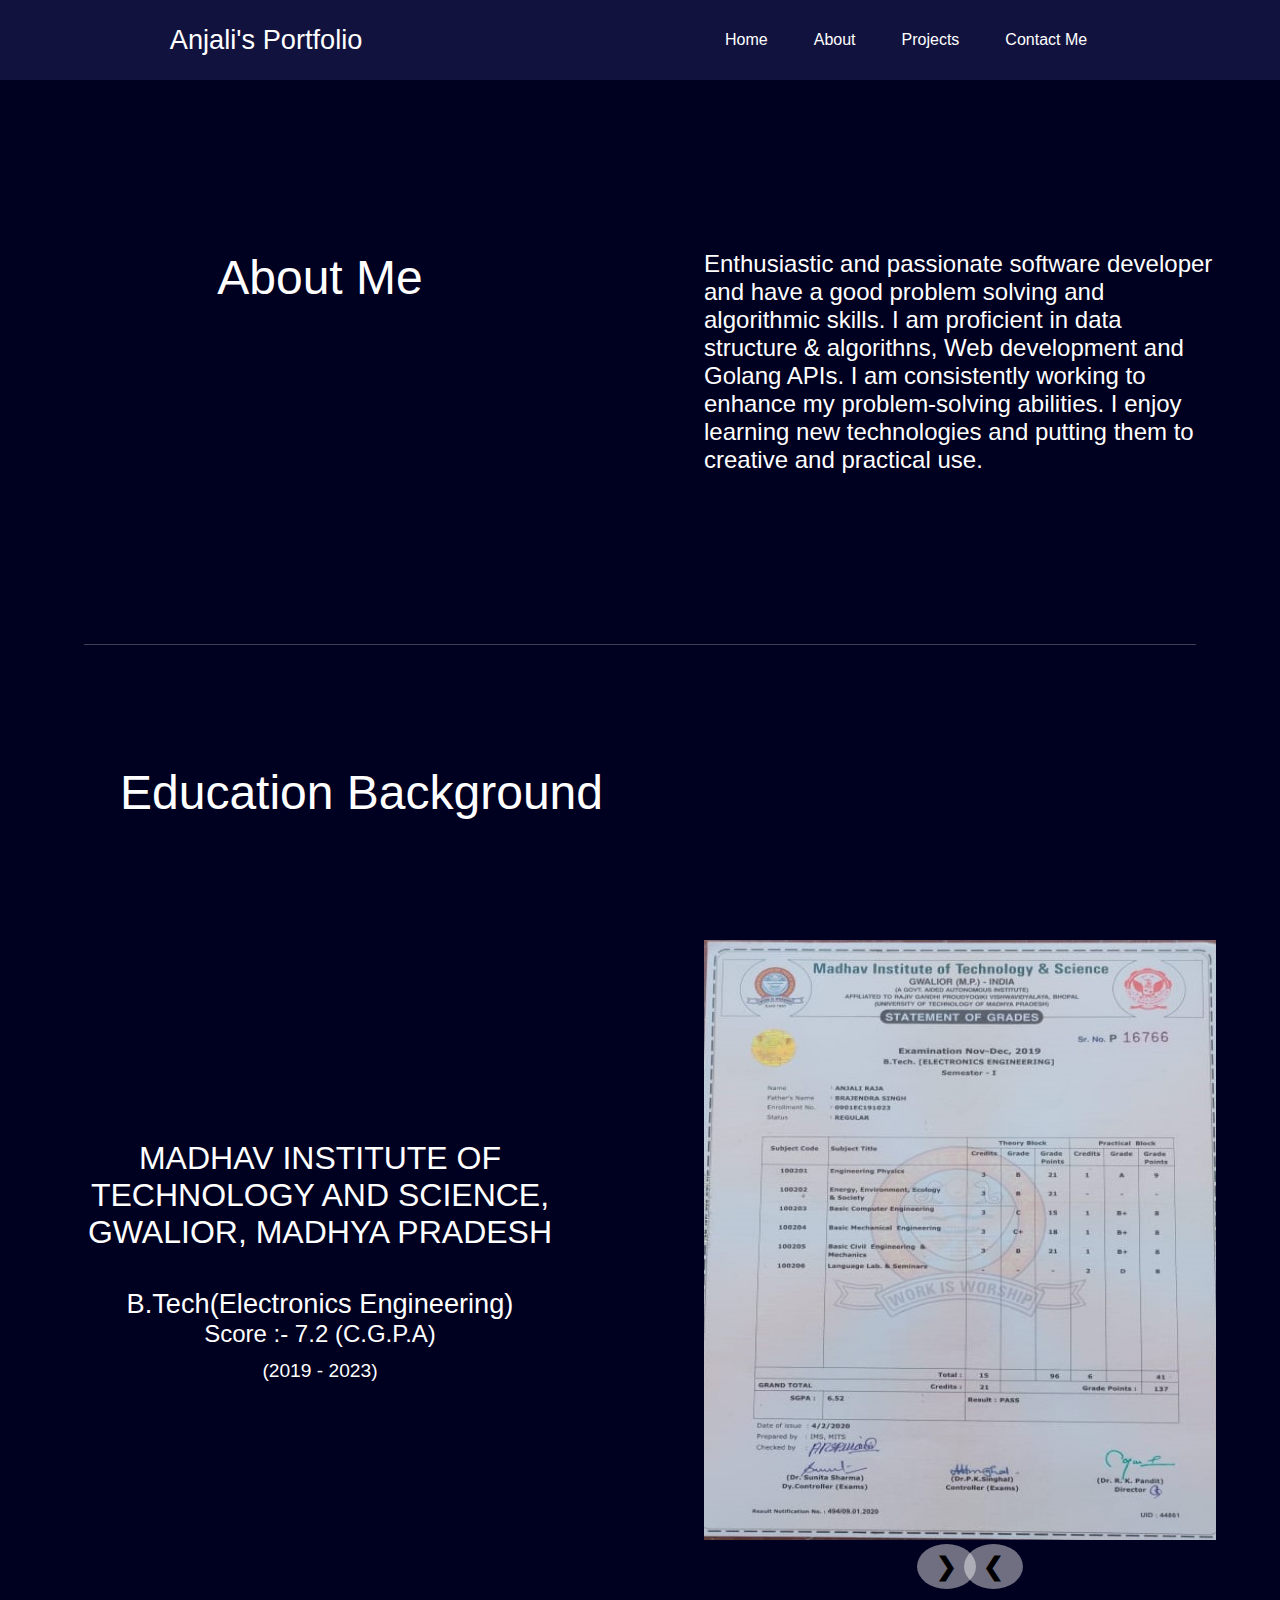
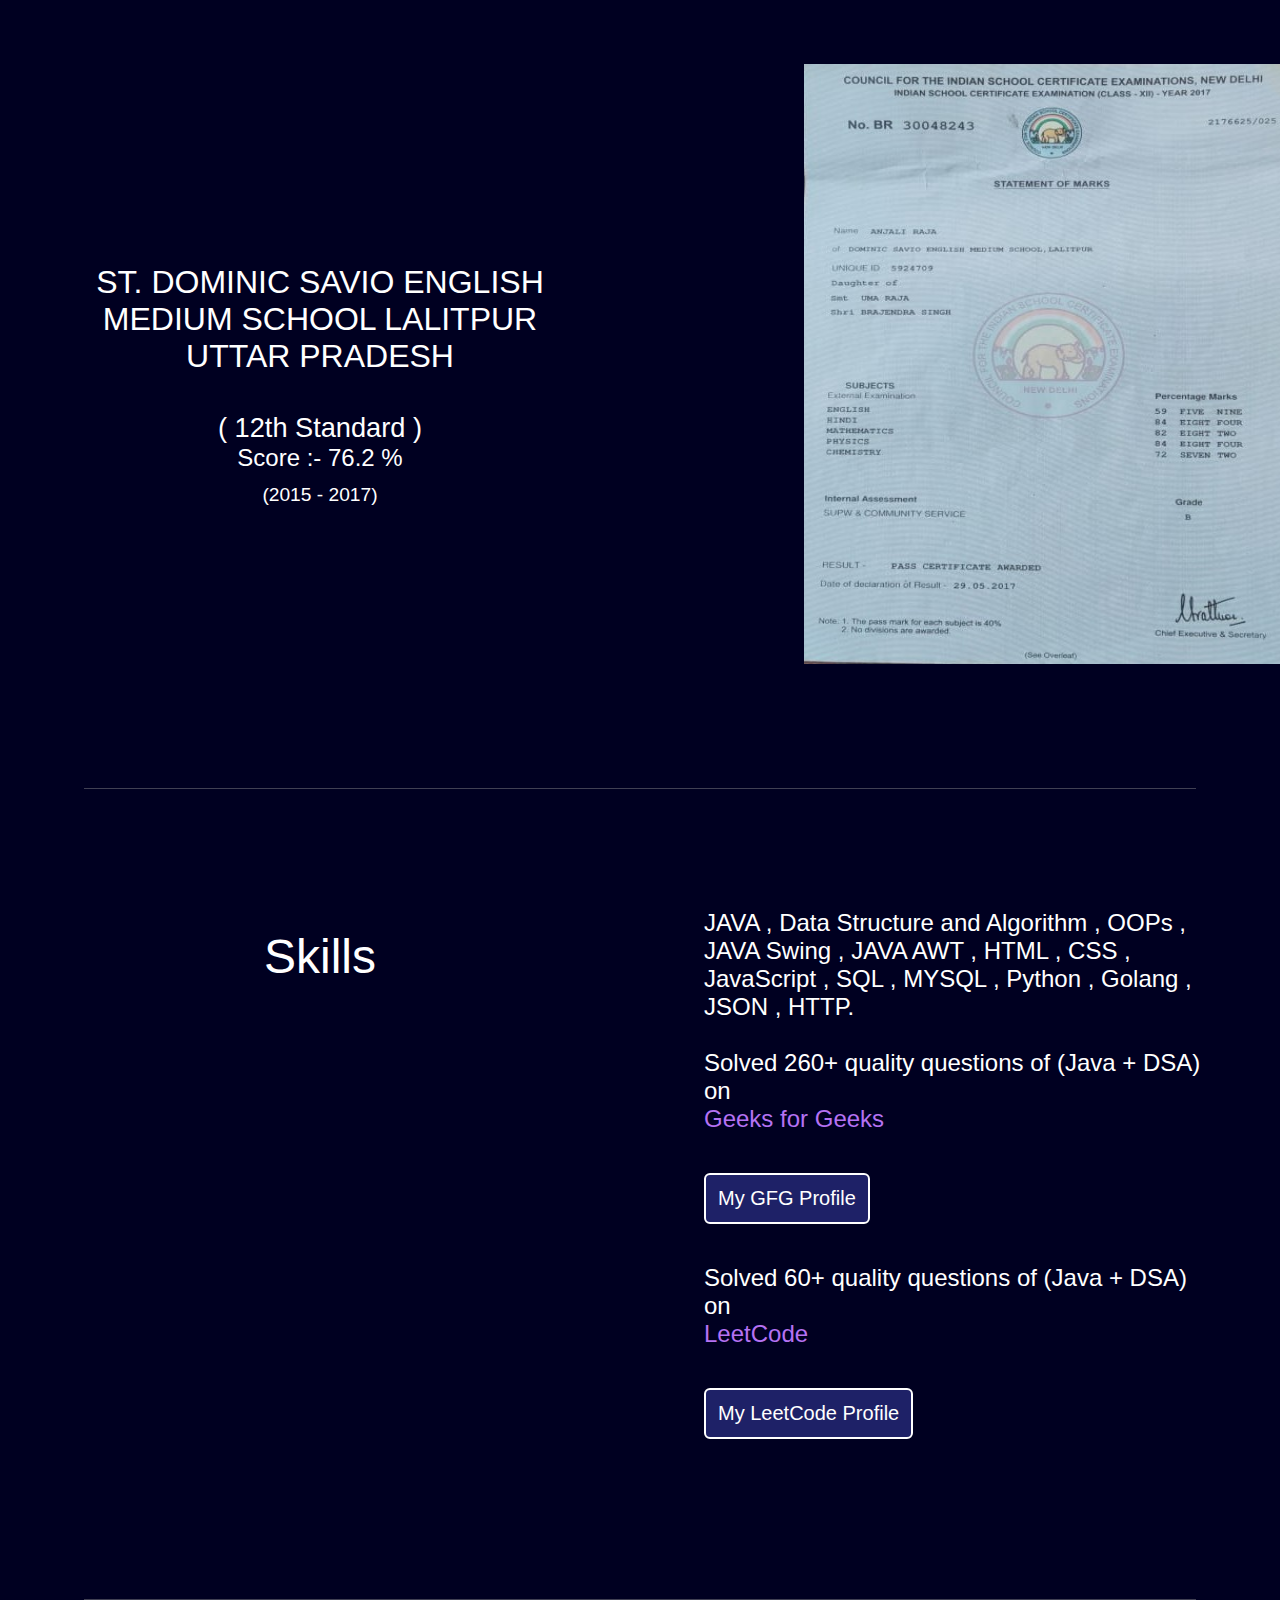
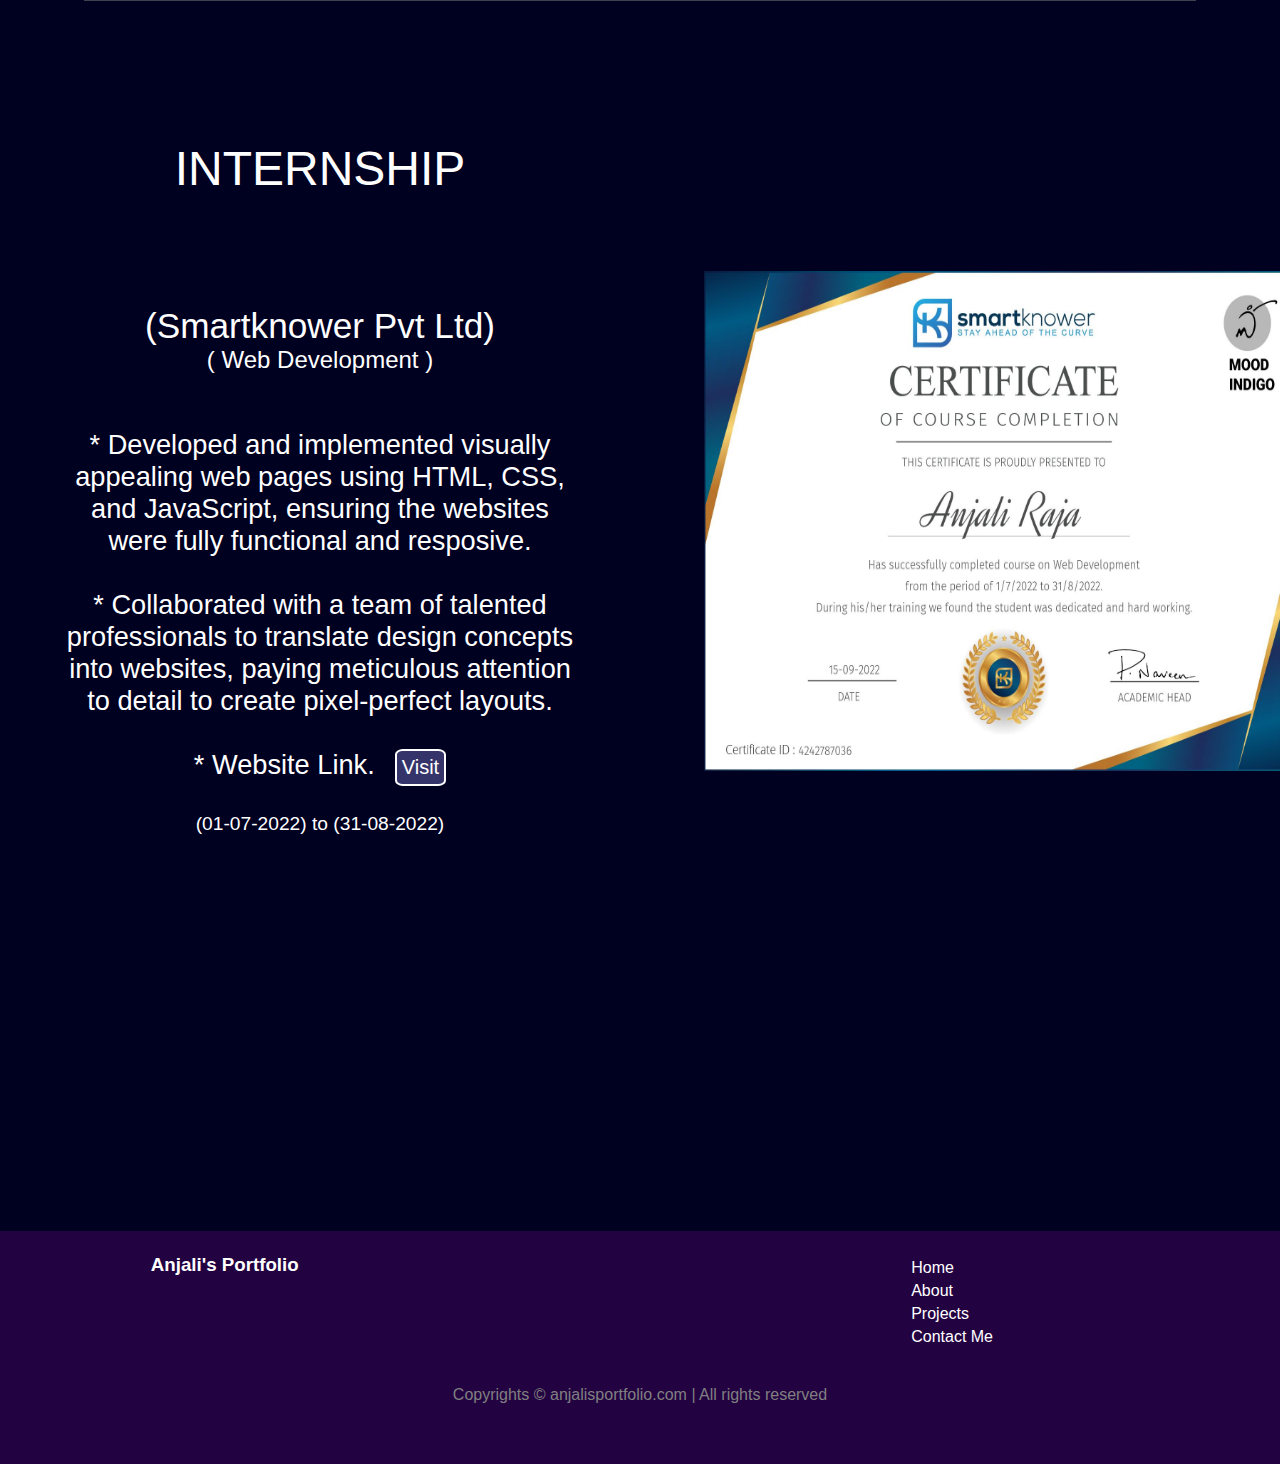
<file: about.html>
<!DOCTYPE html>
<html lang="en">

<head>
    <meta charset="UTF-8">
    <meta name="viewport" content="width=device-width, initial-scale=1.0">
    <title>Anjali_Raja PortFolio-Website</title>
    <link rel="icon" href="fev5.jpg">
    <link rel="stylesheet" href="helper.css">
    <style>
        /* * {
            margin: 0;
            padding: 0;
        }

        body {
            background-color: rgb(0, 0, 33);
            color: white;
            font-family: 'poppins', sans-serif;
        }

        nav {
            display: flex;
            justify-content: space-around;
            align-items: center;
            height: 80px;
            background-color: rgb(18, 18, 62);
        }

        nav ul {
            display: flex;
            justify-content: center;
        }

        nav ul li {
            list-style: none;
            margin: 0 23px;
        }

        nav ul li a {
            text-decoration: none;
            color: white;
        }

        nav ul li a:hover {
            font-size: 1.02rem;
            color: rgb(153, 153, 226);
        }

        .left {
            font-size: 1.7rem;
        } */

        /* .first_row {
            display: flex;
            justify-content: space-around;
            margin: 170px 0;
           
        }

        .first_row>div {
            width: 40%;
        }

        .left_col1 {
            font-size: 3rem;
            text-align: center;
        }

        .right_col1 {
            font-size: 1.5rem;
        } */

        main hr {
            border: 0;
            background: #6b6a75;
            height: 1.2px;
            margin: 60px 84px;
            opacity: 0.6;
        }

        /* .second_row {
            display: flex;
            justify-content: space-around;
            margin: 150px 0;
        }

        .second_row>div {
            width: 40%;
        }

        .edu_back {
            display: flex;
            justify-content: space-around;
            margin: 80px 0;
            font-size: 3rem;
        }

       
         .left_col2 {
            font-size: 2rem;
            text-align: center;
            margin-top: 100px;
        }

       
        .degree {
            font-size: 1.7rem;
            text-align: center;
        }

       
         .score {
            font-size: 1.5rem;
            text-align: center;
        }

       
         .year {
            font-size: 1.2rem;
            text-align: center;
        } */





        /* .slide {
            width: 400px;
            height: 500px;
            position: absolute;
            margin-left: 150px;
            margin-bottom: 100px;
            transition: 1s;
        }

        .but {
            text-align: center;
            margin-top: 510px;
            margin-left: 120px;
        }

        .but button {
            font-size: 15px;
            padding: 1px;
        } */
    </style>


</head>

<body>


    <header>
        <nav>

            <div class="left">Anjali's Portfolio</div>
            <div class="right">
                <ul>
                    <li><a href="index.html">Home</a></li>
                    <li><a href="about.html">About</a></li>
                    <li><a href="projects.html">Projects</a></li>
                    <li><a href="contact.html">Contact Me</a></li>
                </ul>
            </div>

        </nav>
    </header>



    <main>

        <section class="first_row">
            <div class="left_col1">
                About Me
            </div>

            <div class="right_col1">
                Enthusiastic and passionate software developer and have a good problem solving and algorithmic skills. I am proficient in data structure & algorithns, Web development and Golang APIs. I am consistently working to enhance my problem-solving abilities. I enjoy learning new technologies and putting them to creative and practical use. 
            </div>
        </section>

        <hr>
        <div class="edu_back">Education Background</div>
        <section class="second_row">

            <div class="left_col2">
                MADHAV INSTITUTE OF TECHNOLOGY AND SCIENCE, GWALIOR, MADHYA PRADESH
                <br><br>
                <div class="degree">B.Tech(Electronics Engineering)</div>

                <div class="score">Score :- 7.2 (C.G.P.A)</div>

                <class class="year">(2019 - 2023)</class>
            </div>

            <div class="right_col2">

                <div class="slide">
                    <img src="semester1.jpg" alt="">
                </div>

                <div class="slide">
                    <img src="semester2.jpg" alt="">
                </div>

                <div class="slide">
                    <img src="semester3.jpg" alt="">
                </div>

                <div class="slide">
                    <img src="semester4.jpg" alt="">
                </div>

                <div class="slide">
                    <img src="semester5.jpg" alt="">
                </div>

                <div class="slide">
                    <img src="semester6.jpg" alt="">
                </div>

                <div class="slide">
                    <img src="semester7.jpg" alt="">
                </div>

                <span class="arrow prev" onclick="controller(-1)">&#10094;</span>
                <span class="arrow next" onclick="controller(+1)">&#10095;</span>

            </div>
            <script src="app.js"></script>
        </section>

        <section class="third_row">


            <div class="left_col3">ST. DOMINIC SAVIO ENGLISH MEDIUM SCHOOL LALITPUR UTTAR PRADESH
                <br><br>
                <div class="degree">( 12th Standard )</div>

                <div class="score">Score :- 76.2 % </div>

                <class class="year">(2015 - 2017)</class>
            </div>

            <div class="right_col3">
                <img src="school12.jpg" alt="">
            </div>

        </section>
        <hr>
        <section class="fourth_row">

            <div class="left_col4">Skills</div>
            <div class="right_col4">JAVA , Data Structure and Algorithm
                , OOPs , JAVA Swing , JAVA AWT , HTML , CSS , JavaScript , SQL ,
                MYSQL , Python , Golang , JSON , HTTP.
                <br><br>
                <div class="gfg">Solved 260+ quality questions of (Java + DSA) on
                    <div><span class="purple">Geeks for Geeks</span>
                        <div class="buttons">
                            <a href="https://auth.geeksforgeeks.org/user/bundelaraja96" target="_blank"><button class="btn">My GFG Profile</button></a>
                        </div>  
                    </div>
                </div>
                <div class="gfg">Solved 60+ quality questions of (Java + DSA) on
                    <div><span class="purple">LeetCode</span>
                        <div class="buttons">
                            <a href="https://leetcode.com/bundelaraja759/" target="_blank"><button class="btn">My LeetCode Profile</button></a>
                        </div>  
                    </div>
                </div>
            </div>
        </section>
        <hr>
        <section class="fifth_row">


            <div class="left_col5">INTERNSHIP
                <br><br><br>
                <div class="intern">(Smartknower Pvt Ltd)</div>
                <div class="score">( Web Development )</div>
                <br>
                <div class="degree">* Developed and implemented visually appealing web pages using HTML, CSS, and
                    JavaScript, ensuring the websites were fully functional and resposive.
                    <br><br>
                    * Collaborated with a team of talented professionals to translate design concepts
                    into websites, paying meticulous attention to detail to create pixel-perfect layouts.
                    <br><br>
                    * Website Link.<a href="http://counselling-website.netlify.app/"><button style="background-color: rgba(140, 140, 233, 0.367);cursor: pointer;border-radius: 6px;color: white;border: 2px solid white; padding: 5px; font-size: 20px; border-radius: 15%; margin-left: 20px;">Visit</button></a>
                </div>
                
                <class class="year">(01-07-2022) to (31-08-2022)</class>
            </div>

            <div class="right_col5">
                <img src="internship.jpg" alt="">
            </div>

        </section>


        <br><br><br><br><br>
    </main>

    <br><br><br><br><br>






    <footer>
        <div class="footer">
            <div class="footer-first">
                <h3>Anjali's Portfolio</h3>
            </div>
            <div class="footer-second"></div>
            <div class="footer-third"></div>
            <div class="footer-fourth">
                <ul>
                    <!-- <li>Home</li>
                    <li>About</li>
                    <li>Projects</li>
                    <li>Contact Me</li> -->
                    <li><a href="index.html">Home</a></li>
                    <li><a href="about.html">About</a></li>
                    <li><a href="projects.html">Projects</a></li>
                    <li><a href="contact.html">Contact Me</a></li>
                </ul>
            </div>
        </div>

        <div class="footer-rights">
            Copyrights &#169; anjalisportfolio.com | All rights reserved
        </div>
    </footer>


    <!-- <script src="https://unpkg.com/typed.js@2.0.16/dist/typed.umd.js"></script>
     Setup and start animation! 
    <script>
        var typed = new Typed('#element', {
            strings: ['Electronics Engineering Student.', 'Java  Developer.', ' Web  Developer.', 'Electronics Engineering Student.', 'Java  Developer.', ' Web  Developer.', 'Electronics Engineering Student.', 'Java  Developer.', ' Web  Developer.', 'Electronics Engineering Student.', 'Java  Developer.', ' Web  Developer.', 'Electronics Engineering Student.', 'Java  Developer.', ' Web  Developer.', 'Electronics Engineering Student.', 'Java  Developer.', ' Web  Developer.', 'Electronics Engineering Student.', 'Java  Developer.', ' Web  Developer.', 'Electronics Engineering Student.', 'Java  Developer.', ' Web  Developer.', 'Electronics Engineering Student.', 'Java  Developer.', ' Web  Developer.',],

            typeSpeed: 50,
        });
    </script> -->


</body>

</html>
</file>
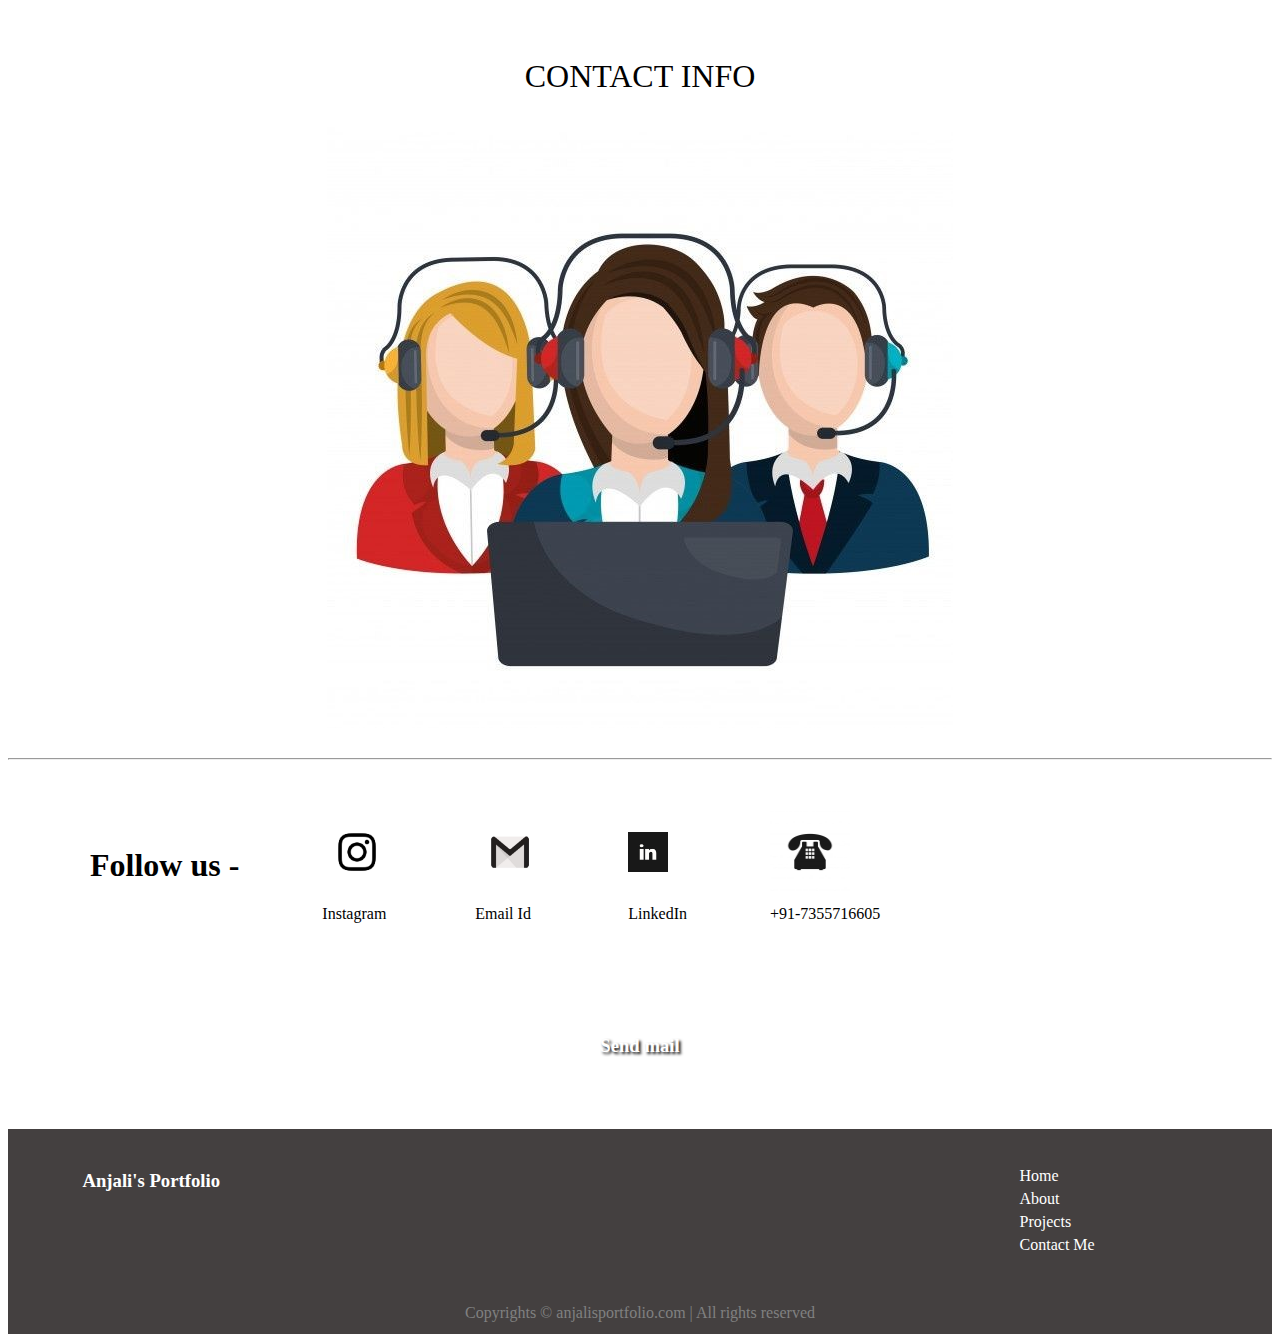
<file: contact.html>
<!DOCTYPE html>
<html lang="en">

<head>
    <meta charset="UTF-8">
    <meta name="viewport" content="width=device-width, initial-scale=1.0">
    <title>Anjali_Raja PortFolio-Website</title>
    <link rel="icon" href="fev5.jpg">
</head>


<style>
    td {
        padding-left: 80px;
    }


    a:link {
        color: white;
        background-color: transparent;
        text-decoration: none;
    }

    a:visited {

        color: white;
        background-color: transparent;
        text-decoration: none;
    }

    a:hover {
        display: block;
        color: white;
        background-color: transparent;
        text-decoration: none;
    }

    a:active {
        color: red;
        background-color: transparent;
        text-decoration: none;
    }

    #do:hover {
        background-color: rgb(155, 155, 198);
        border-radius: 40px;
    }

    #do {
        text-shadow: 2px 2px 3px black;
    }

    footer .footer-rights {
        text-align: center;
        color: gray;
        padding: 12px 0;
    }

    footer {
        /* background-color: #0e0e1a; */
       background-color: rgb(68, 64, 64);
        /* height: 233px; */
    }

    .footer {
        display: flex;
        padding: 22px 0;
        justify-content: space-evenly;
    }

    .footer ul {
        list-style: none;
    }

    .footer > div {
        width: 223px;
    }
    .footer ul li{
        color: white;
        margin: 5px;
    }
    .footer h3{
        color: white;
    }
</style>


<body>

    <br>
    <div align="center">
        <p style="font-size: xx-large;">CONTACT INFO</p>
    </div>



    <div align="center">
        <img src="port_contact.jpg" alt="photo">
    </div>
    <!-- <a href="https://www.instagram.com/invites/contact/?i=1vxu80k9gbh74&utm_content=3c8dz24">instagram</a> -->

    <br>
    <hr>
    <br><br>

    <table>
        <tr>
            <td rowspan="2">
                <h1>Follow us - </h1>
            </td>
            <td><img src="insta.jpg" alt="insta" width="70px" height="70px"></td>
            <td><img src="gmail.jpg" alt="mail id" width="70px" height="80px"></td>
            <td><img src="LinkedIn .jpg" alt="linkedin" width="40px" height="40px"></td>
            <td><img src="contacticon.jpg" alt="contact" width="80px" height="90px"></td>
        </tr>
        <tr>
            <td><a href="https://www.instagram.com/invites/contact/?i=1vxu80k9gbh74&utm_content=3c8dz24"
                    style="color: black;">Instagram</a></td>
            <td><a href="mailto:anjalibundela123456@gmail.com" style="color: black;">Email Id</a></td>
            <td><a href="https://www.linkedin.com/in/anjali-raja-3190a5236" style="color: black;">LinkedIn</a></td>
            <td>+91-7355716605</td>
        </tr>
    </table>

    <br><br><br><br><br>
    <div align="center">
        <h3 id="do" title="Feel free to ask your query"><a href="mailto:anjalibundela123456@gmail.com" class="var"> Send
                mail</a></h3>
    </div>

    <br><br><br>

    <!-- <div class="footer-rights" align="center">
        Copyrights &#169; anjalisportfolio.com | All rights reserved
    </div> -->

    <footer>
        <div class="footer">
            <div class="footer-first">
                <h3>Anjali's Portfolio</h3>
            </div>
            <div class="footer-second"></div>
            <div class="footer-third"></div>
            <div class="footer-fourth">
                <ul>
                    <li><a href="index.html">Home</a></li>
                    <li><a href="about.html">About</a></li>
                    <li><a href="projects.html">Projects</a></li>
                    <li><a href="contact.html">Contact Me</a></li>
                </ul>
            </div>
        </div>

        <div class="footer-rights">
            Copyrights &#169; anjalisportfolio.com | All rights reserved
        </div>
    </footer>

    



</body>

</html>
</file>
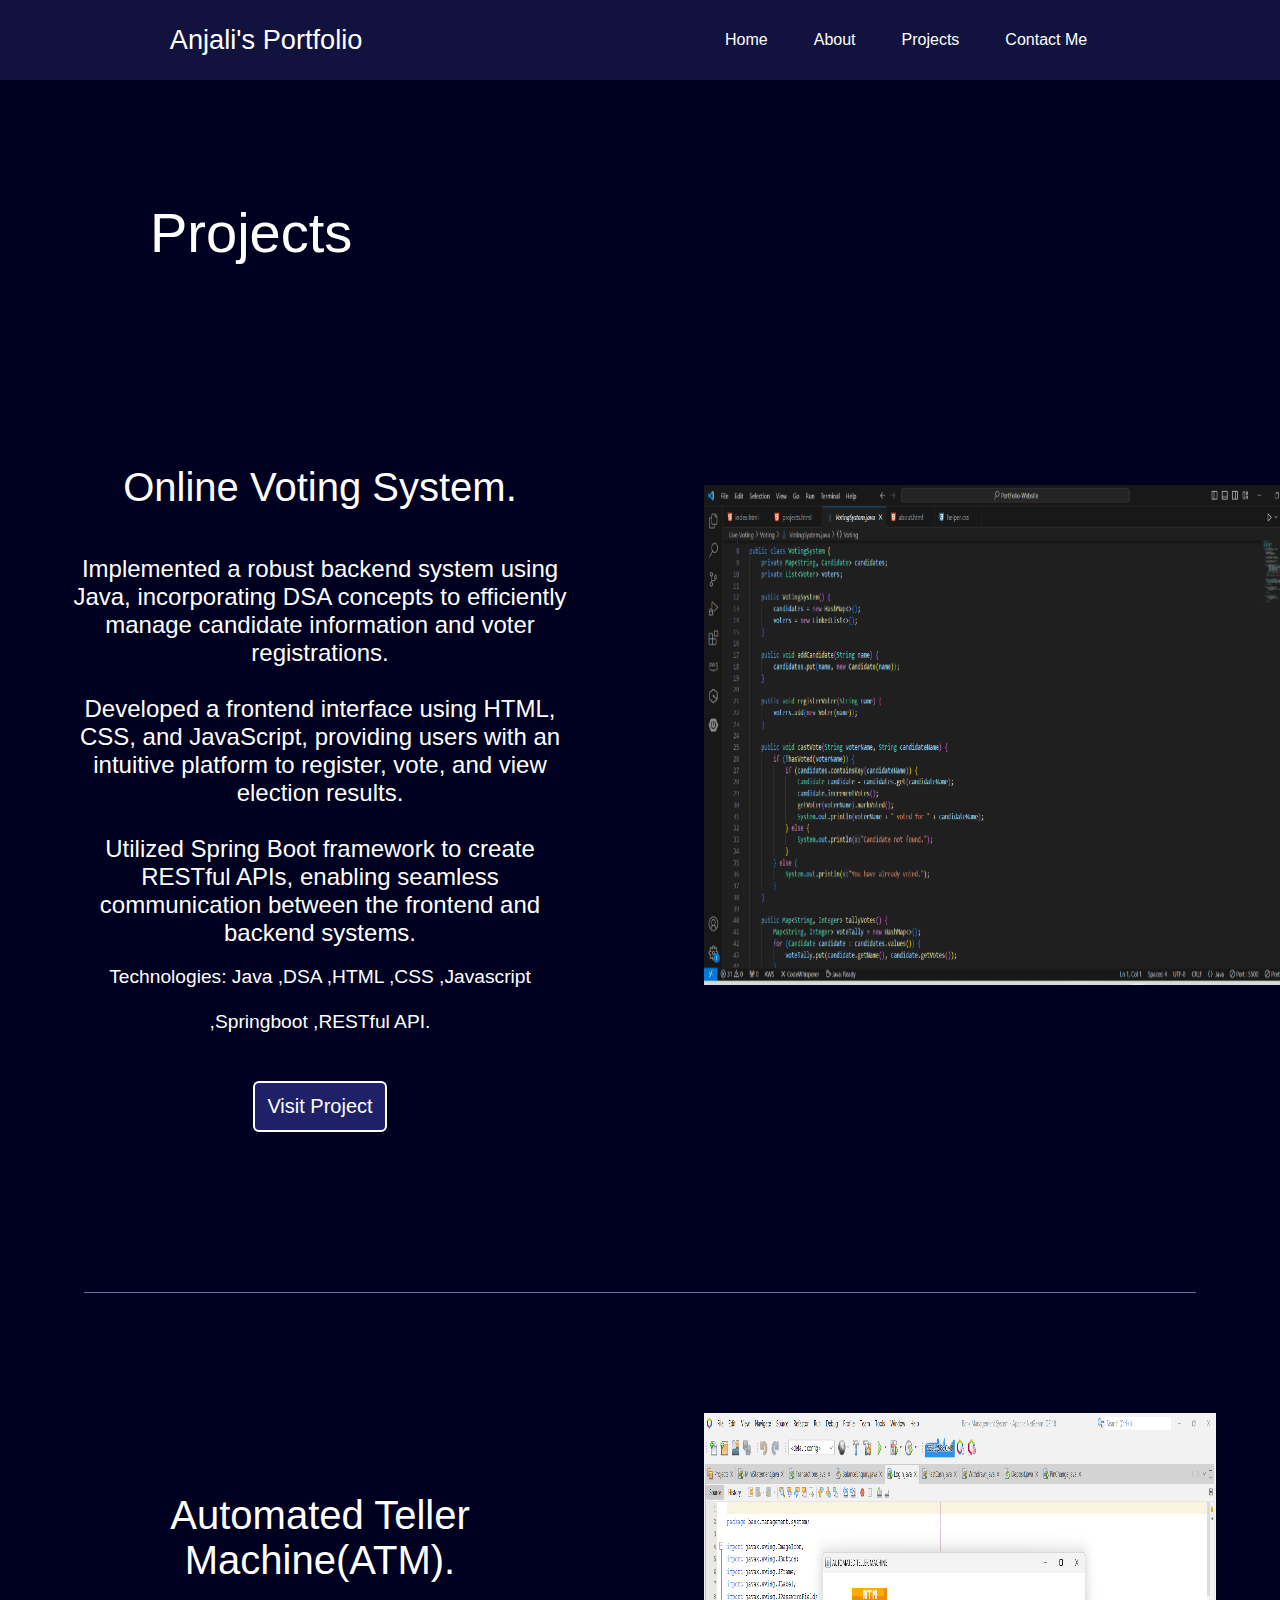
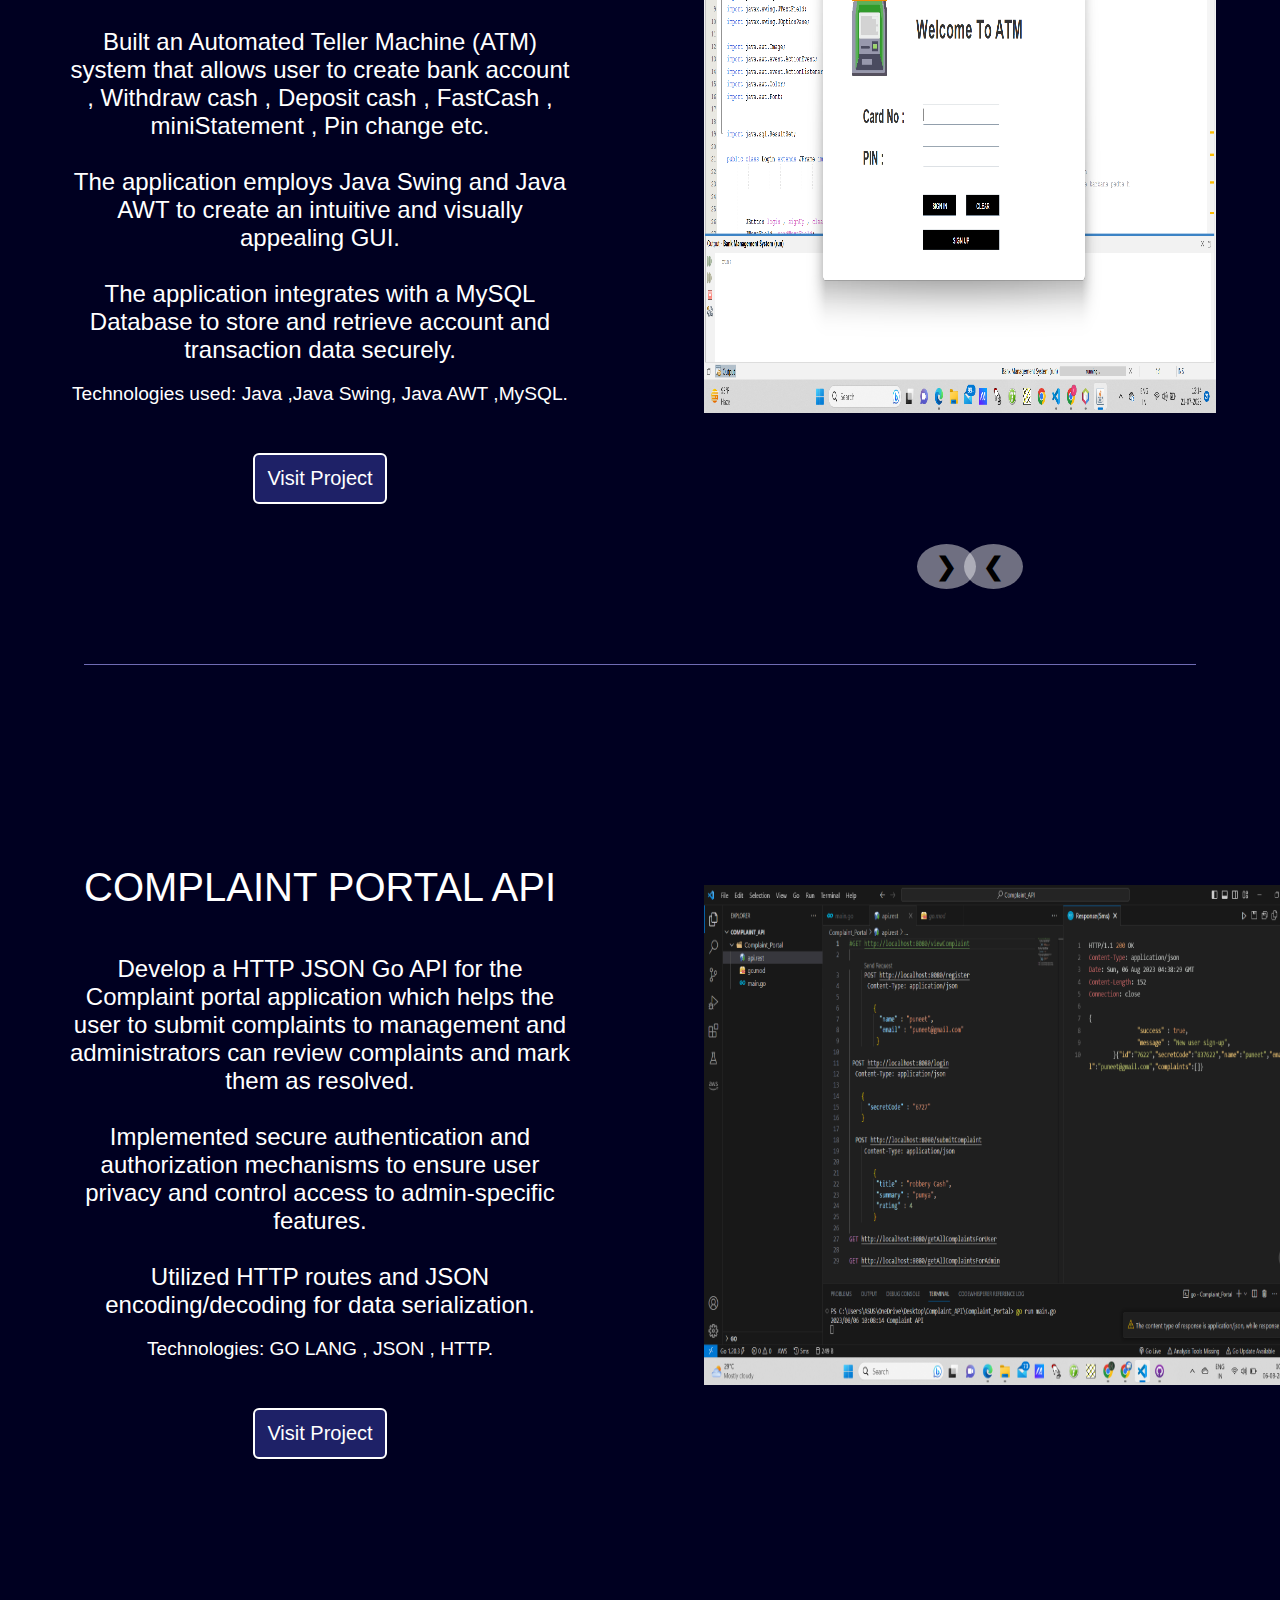
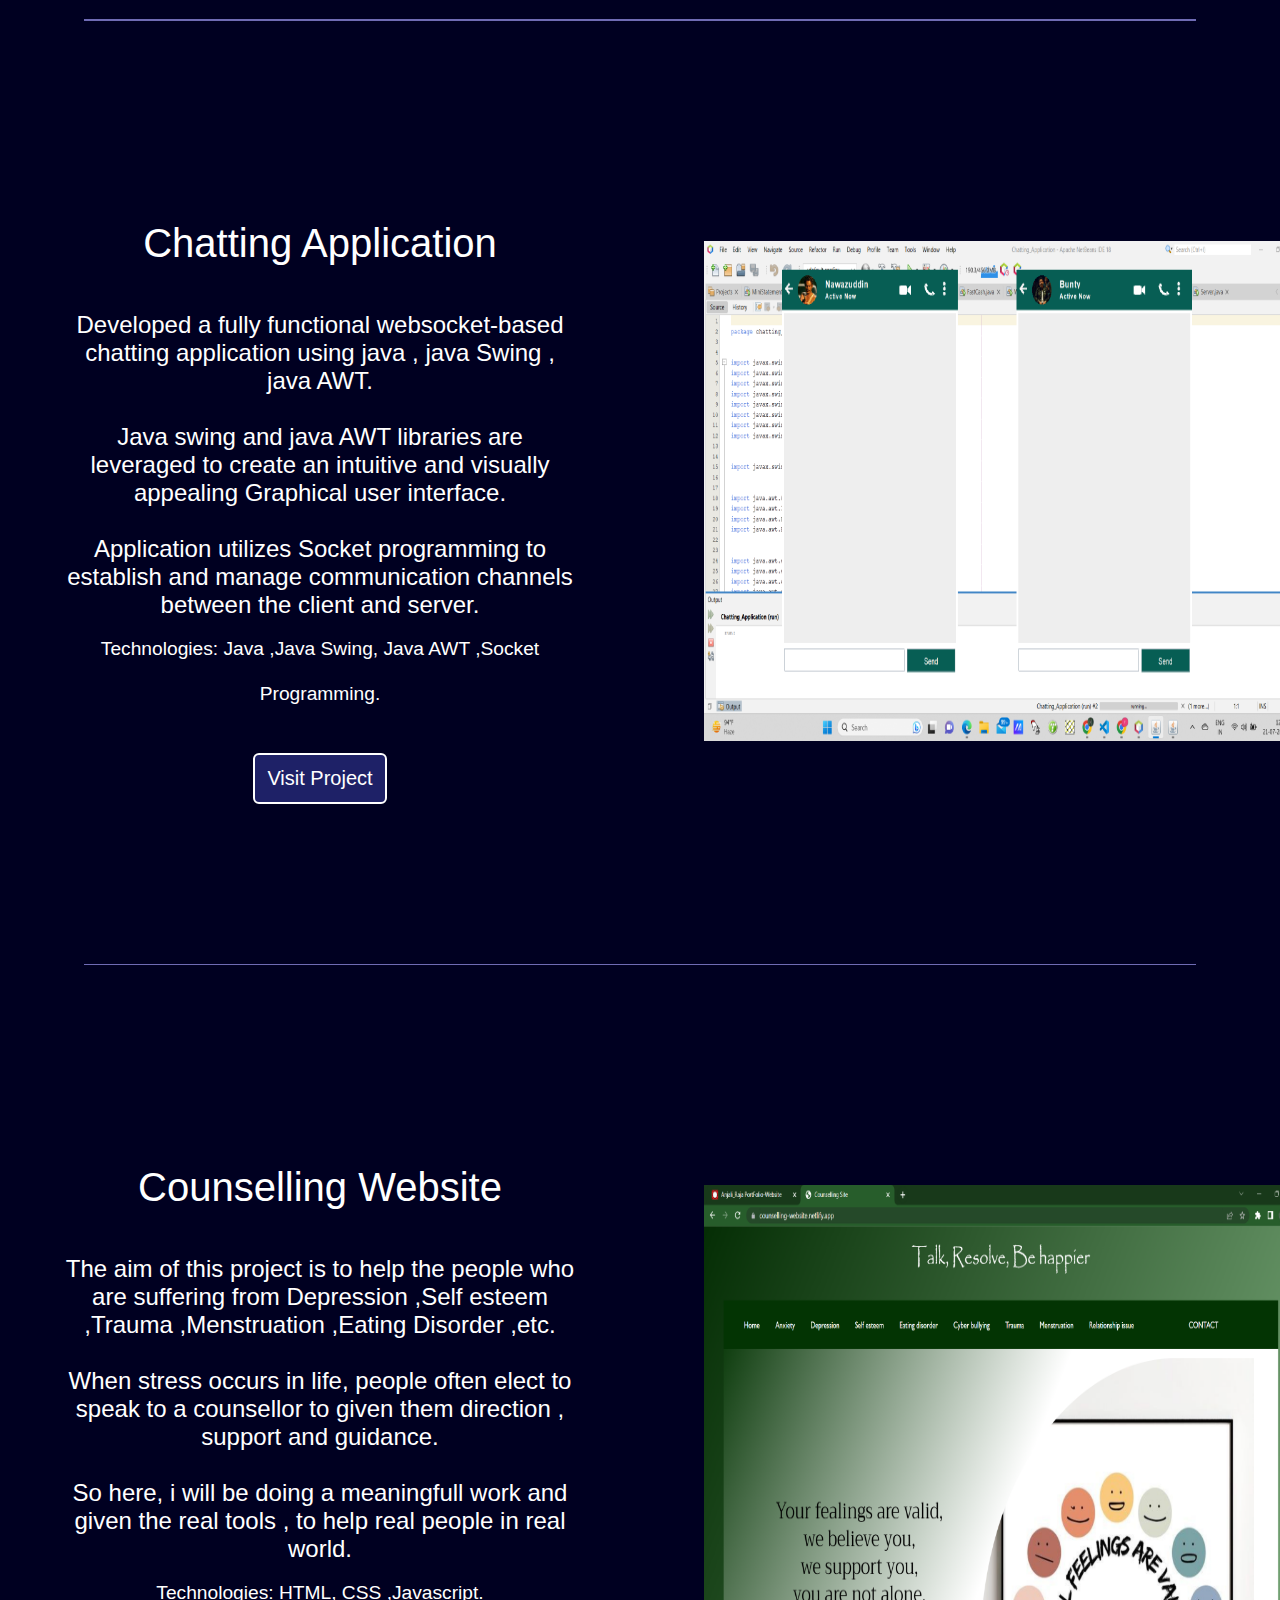
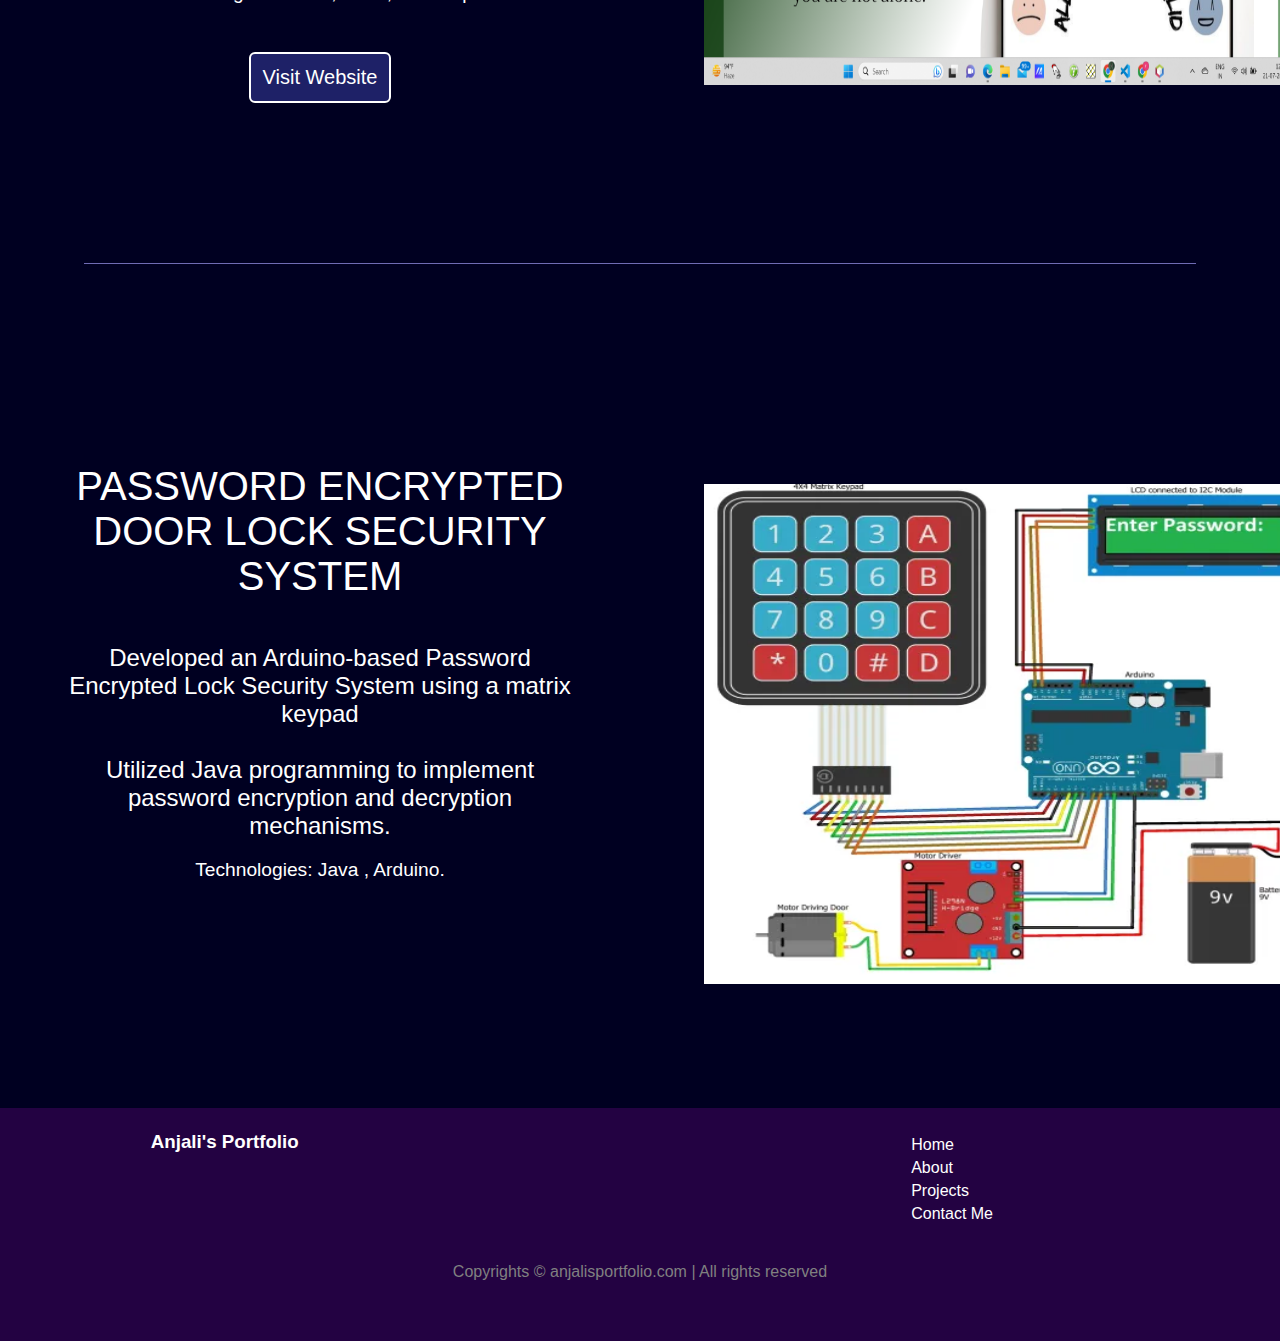
<file: projects.html>
<!DOCTYPE html>
<html lang="en">

<head>
    <meta charset="UTF-8">
    <meta name="viewport" content="width=device-width, initial-scale=1.0">
    <title>Anjali_Raja PortFolio-Website</title>
    <link rel="icon" href="fev5.jpg">
    <link rel="stylesheet" href="helper.css">
    <style>
       
        main hr {
            border: 0;
            background: #9c97f1b5;
            height: 1.2px;
            margin: 60px 84px;
        }
    </style>


</head>

<body>


    <header>
        <nav>

            <div class="left">Anjali's Portfolio</div>
            <div class="right">
                <ul>
                    <li><a href="index.html">Home</a></li>
                    <li><a href="about.html">About</a></li>
                    <li><a href="projects.html">Projects</a></li>
                    <li><a href="contact.html">Contact Me</a></li>
                </ul>
            </div>

        </nav>
    </header>

    <main>

        <div class="proj">Projects</div>


        <section class="third_row">

            <div class="proj_col2">Online Voting System.
                <br><br>
                <div class="degree"></div>

                <div class="score">
                    Implemented a robust backend system using Java, incorporating DSA concepts to efficiently
                     manage candidate information and voter registrations.
                    
                    <br><br>
                    Developed a frontend interface using HTML, CSS, and JavaScript, providing users with an
                     intuitive platform to register, vote, and view election results.
                    
                    <br><br>
                    Utilized Spring Boot framework to create RESTful APIs, enabling seamless communication 
                    between the frontend and backend systems.
                </div>

                <class class="year">
                    Technologies: Java ,DSA ,HTML ,CSS ,Javascript ,Springboot ,RESTful API.
                </class>
                <div class="buttons">
                    <a href="https://github.com/AnjaliRaja21/Live_Voting" target="_blank"><button class="btn">Visit Project</button></a>
                </div>
            </div>

            <div class="proj_col3">
                <img src="voting_img.png" alt="">
            </div>

        </section>

<hr>

        <section class="second_row">

            <div class="proj_col2">
                Automated Teller Machine(ATM).
                <br><br>
                <div class="degree"></div>

                <div class="score">
                     Built an Automated Teller Machine (ATM) system that allows user to
                    create bank account , Withdraw cash , Deposit cash , FastCash , miniStatement , Pin change etc.
                    <br><br>
                     The application employs Java Swing and Java AWT to create an intuitive and visually appealing
                    GUI.
                    <br><br>
                     The application integrates with a MySQL Database to store and retrieve account and
                    transaction data securely.
                </div>

                <class class="year">
                    Technologies used: Java ,Java Swing, Java AWT ,MySQL.
                </class>
                <div class="buttons">
                    <a href="https://github.com/AnjaliRaja21/Bank_Management_System" target="_blank"><button class="btn">Visit Project</button></a>
                </div>
            </div>

            <div class="right_col2">

                <div class="slide">
                    <img src="ATM1.png" alt="">
                </div>

                <div class="slide">
                    <img src="ATM2.png" alt="">
                </div>

                <div class="slide">
                    <img src="ATM3.png" alt="">
                </div>

                <div class="slide">
                    <img src="ATM4.png" alt="">
                </div>

                <div class="slide">
                    <img src="ATM5.png" alt="">
                </div>

                <div class="slide">
                    <img src="ATM6.png" alt="">
                </div>

                <div class="slide">
                    <img src="ATM7.png" alt="">
                </div>

                <div class="slide">
                    <img src="ATM8.png" alt="">
                </div>

                <div class="slide">
                    <img src="ATM9.png" alt="">
                </div>

                <div class="slide">
                    <img src="ATM10.png" alt="">
                </div>

                <div class="slide">
                    <img src="ATM11.png" alt="">
                </div>

                <span class="arrow prev" onclick="controller(-1)">&#10094;</span>
                <span class="arrow next" onclick="controller(+1)">&#10095;</span>

            </div>
            <script src="app.js"></script>
        </section>
        <hr>
        <section class="third_row">

            <div class="proj_col2">COMPLAINT PORTAL API
                <br><br>
                <div class="degree"></div>

                <div class="score">
                     Develop a HTTP JSON Go API for the Complaint portal application which helps the
                    user to submit complaints to management and administrators can review
                    complaints and mark them as resolved.
                    
                    <br><br>
                     Implemented secure authentication and authorization mechanisms to ensure user
                    privacy and control access to admin-specific features.
                    
                    <br><br>
                     Utilized HTTP routes and JSON encoding/decoding for data serialization.
                </div>

                <class class="year">
                    Technologies: GO LANG , JSON , HTTP.
                </class>
                <div class="buttons">
                    <a href="https://github.com/AnjaliRaja21" target="_blank"><button class="btn">Visit Project</button></a>
                </div>
            </div>

            <div class="proj_col3">
                <img src="apiimg.png" alt="">
            </div>

        </section>
        <hr>
        <section class="third_row">


            <div class="proj_col2">Chatting Application
                <br><br>
                <div class="degree"></div>

                <div class="score">
                     Developed a fully functional websocket-based chatting application using java , java Swing , java
                    AWT.
                    <br><br>
                     Java swing and java AWT libraries are leveraged to create an intuitive and visually appealing
                    Graphical user interface.
                    <br><br>
                     Application utilizes Socket programming to establish and manage communication channels between
                    the client and server.
                </div>

                <class class="year">
                    Technologies: Java ,Java Swing, Java AWT ,Socket Programming.
                </class>
                <div class="buttons">
                    <a href="https://github.com/AnjaliRaja21/Chatting_application" target="_blank"><button class="btn">Visit Project</button></a>
                </div>
            </div>

            <div class="proj_col3">
                <img src="chat.png" alt="">
            </div>

        </section>
        <hr>
        <section class="third_row">


            <div class="proj_col2">Counselling Website
                <br><br>
                <div class="degree"></div>

                <div class="score">
                    The aim of this project is to help the people who are suffering from
                    Depression ,Self esteem ,Trauma ,Menstruation ,Eating Disorder ,etc.
                    <br><br>
                    When stress occurs in life, people often elect to speak to a counsellor to given them direction ,
                    support and guidance.
                    <br><br>
                    So here, i will be doing a meaningfull work and given the real tools , to help real people in
                    real world.
                </div>

                <class class="year">
                    Technologies: HTML, CSS ,Javascript.
                </class>
                <div class="buttons">
                    <a href="http://counselling-website.netlify.app/" target="_blank"><button class="btn">Visit Website</button></a>
                </div>
            </div>

            <div class="proj_col3">
                <img src="counsel.png" alt="">
            </div>

        </section>
        <hr>
        <section class="third_row">


            <div class="proj_col2">PASSWORD ENCRYPTED DOOR LOCK SECURITY SYSTEM
                <br><br>
                <div class="degree"></div>

                <div class="score">
                    Developed an Arduino-based Password Encrypted Lock Security System using a
matrix keypad
                    <br><br>
                    Utilized Java programming to implement password encryption and decryption
mechanisms.
                </div>

                <class class="year">
                    Technologies: Java , Arduino.
                </class>
            </div>

            <div class="proj_col3">
                <img src="arduino.png" alt="">
            </div>

        </section>



    </main>

    <footer>
        <div class="footer">
            <div class="footer-first">
                <h3>Anjali's Portfolio</h3>
            </div>
            <div class="footer-second"></div>
            <div class="footer-third"></div>
            <div class="footer-fourth">
                <ul>
                    <li><a href="index.html">Home</a></li>
                    <li><a href="about.html">About</a></li>
                    <li><a href="projects.html">Projects</a></li>
                    <li><a href="contact.html">Contact Me</a></li>
                </ul>
            </div>
        </div>

        <div class="footer-rights">
            Copyrights &#169; anjalisportfolio.com | All rights reserved
        </div>
    </footer>

</body>

</html>
</file>
<file: helper.css>
* {
  margin: 0;
  padding: 0;
}

body {
  background-color: rgb(0, 0, 33);
  color: white;
  font-family: "poppins", sans-serif;
}

nav {
  display: flex;
  justify-content: space-around;
  align-items: center;
  height: 80px;
  background-color: rgb(18, 18, 62);
}

nav ul {
  display: flex;
  justify-content: center;
}

nav ul li {
  list-style: none;
  margin: 0 23px;
}

nav ul li a {
  text-decoration: none;
  color: white;
}

nav ul li a:hover {
  font-size: 1.02rem;
  color: rgb(153, 153, 226);
}

.left {
  font-size: 1.7rem;
}
.firstSection {
  display: flex;
  justify-content: space-around;
  margin: 120px 0;
  align-items: center;
}

.firstSection > div {
  width: 35%;
}

.leftSection {
  font-size: 3rem;
}

/* .leftSection  */
.buttons {
  padding: 40px 0;
}

/* .leftSection */
 .btn {
  padding: 12px;
  background: #1e2167;
  color: white;
  border: 2px solid white;
  border-radius: 6px;
  font-size: 20px;
  cursor: pointer;
}

.rightSection img {
  border-top-left-radius: 200px;
  width: 90%;
  border-bottom-right-radius: 200px;
  height: 600px;
}

.purple {
  color: rgb(181, 114, 243);
}

#element {
  color: rgb(181, 114, 243);
}

.secSection {
  max-width: 80vw;
  margin: auto;
  height: 80vh;
  margin-bottom: 170px;
}
.secSection h1 {
  font-size: 1.9rem;
  
}

.text-gray {
  color: gray;
}

.secSection .box {
  background: white;
  width: 80vw;
  height: 2px;
  margin: 56px 0;
  display: flex;
}

.secSection .vertical {
  height: 93px;
  width: 1px;
  background-color: white;
  margin: 0 125px;
}

.image-top {
  width: 40px;

  position: relative;
  top: -40px;
  left: -18px;
}

.vertical-title {
  position: relative;
  top: 75px;
  width: 150px;
}

.vertical-desc {
  position: relative;
  top: 86px;
  color: gray;
  width: 150px;
  font-size: 13px;
  
}
.tech {
  position: relative;
  top: 86px;
  color: gray;
  width: 150px;
  font-size: 14px;
}
footer {
  /* background-color: #0e0e1a; */
  background-color: rgb(35, 2, 66);
  height: 233px;
  /* margin-top: 500px;    */
}

.footer {
  display: flex;
  padding: 23px 122px;
  justify-content: space-evenly;
  margin-top: 90px;
}

.footer ul {
  list-style: none;
}

.footer > div {
  width: 223px;
}

footer .footer-rights {
  text-align: center;
  color: gray;
  padding: 12px 0;
}
.footer ul li a {
  text-decoration: none;
  color: white;
}
.footer ul li {
  margin: 5px;
}
.first_row {
  display: flex;
  justify-content: space-around;
  margin: 170px 0;
  /* align-items: center; */
}

.first_row > div {
  width: 40%;
}

.left_col1 {
  font-size: 3rem;
  text-align: center;
}

.right_col1 {
  font-size: 1.5rem;
}
.second_row {
  display: flex;
  justify-content: space-around;
  margin: 120px 0;
}

.second_row > div {
  width: 40%;
}
.third_row{
  display: flex;
  justify-content: space-around;
  margin: 120px 0;
}
.third_row > div{
  width: 40%;
}
.fourth_row{
  display: flex;
  justify-content: space-around;
  margin: 120px 0;
}
.fourth_row > div{
  width: 40%;
}
.fifth_row{
  display: flex;
  justify-content: space-around;
  margin: 120px 0;
}
.fifth_row > div{
  width: 40%;
}
.edu_back {
  /* display: flex; */
  justify-content: space-around;
  margin: 120px 120px;
  font-size: 3rem;
}

.left_col2 {
  font-size: 2rem;
  text-align: center;
  margin-top: 200px;
}
.proj_col2{
  font-size: 2.5rem;
  text-align: center;
  margin-top: 80px;
}
.left_col3 {
  font-size: 2rem;
  text-align: center;
  margin-top: 200px;
}

.left_col4 {
  font-size: 3rem;
  text-align: center;
  margin-top: 20px;
}
.left_col5 {
  font-size: 3rem;
  text-align: center;
  margin-top: 20px;
}
.right_col4 {
  font-size: 1.5rem;
}
.right_col3 img{
  margin-left: 100px;
  height: 600px;
  width: 500px;
}
.right_col5 img{
  
  height: 500px;
  width: 600px;
  margin-right: 5px;
  margin-top: 150px;
}
.proj_col3 img{
  
    height: 500px;
    width: 600px;
    margin-right: 5px;
    margin-top: 100px;
  }

.degree {
  font-size: 1.7rem;
  text-align: center;
}
.proj{
  font-size: 3.5rem;
  margin: 120px 150px;
}
.intern{
  font-size: 2.2rem;
  text-align: center;
}
.score {
  font-size: 1.5rem;
  text-align: center;
}

.year {
  font-size: 1.2rem;
  text-align: center;
}
.right_col2{
  position: relative;
  width: 400px;
}
.slide img{
  width: 100%;
  height: 600px;
}
.arrow{
  cursor: pointer;
  position: absolute;
  top: 100%;
  color: black;
  background-color: rgba(255, 255, 255, 0.434);
  padding: 8px 19px;
  border-radius: 50%;
  font-size: 25px;
  font-weight: bold;
}
.next{
  right: 240px;
}
.prev{
  left: 260px;
}
.slide{
  display: none;
}
</file>
